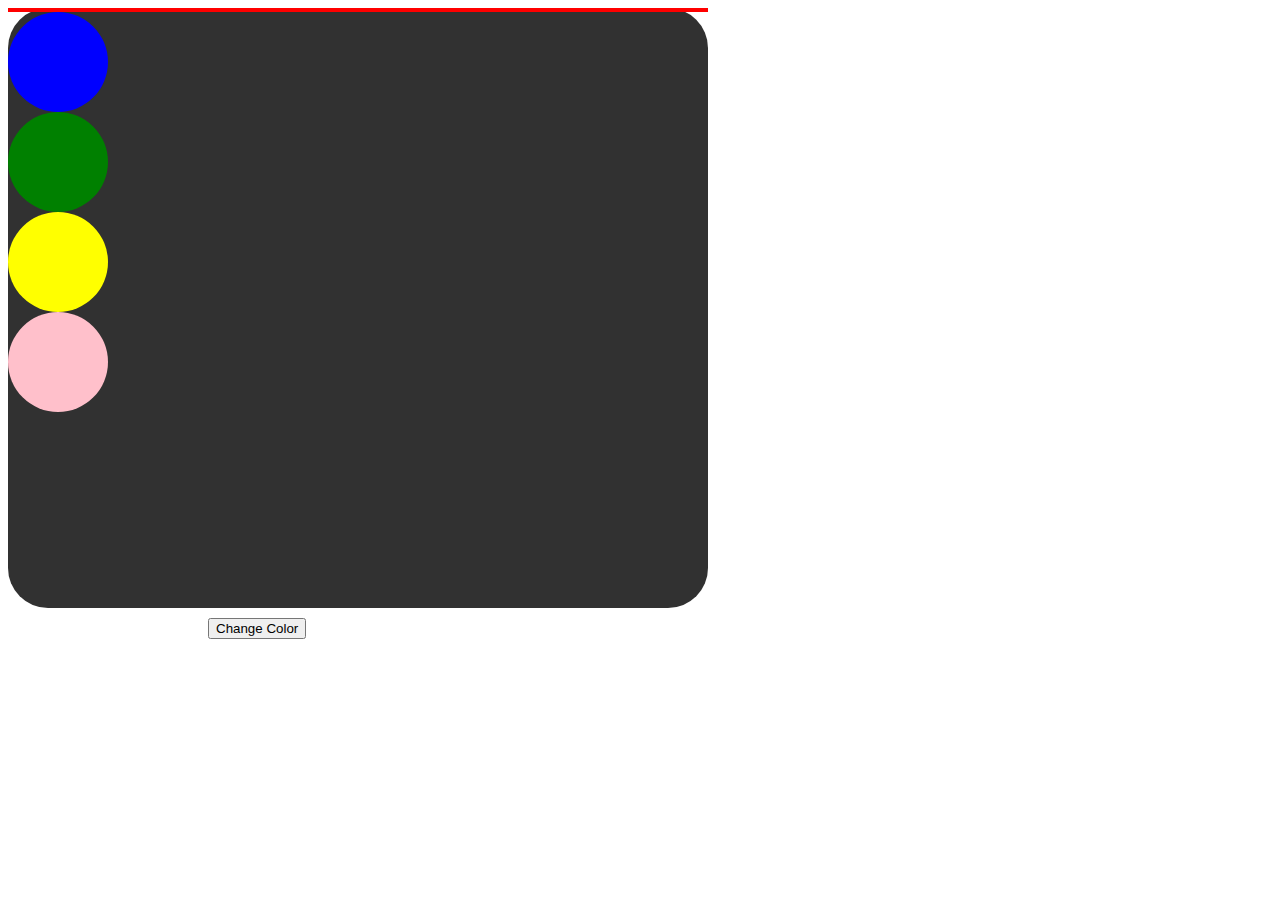
<file: index.html>
<!DOCTYPE html>
<html lang="en">
<head>
    <meta charset="UTF-8">
    <meta name="viewport" content="width=device-width, initial-scale=1.0">
    <title>Document</title>
    <link rel="stylesheet" href="style.css">
</head>
<body>
    
    <div id="box">
        <div id="wire"></div>
        <div id="blueLight"></div>
        <div id="greenLight"></div>
        <div id="yelloLight"></div>
        <div id="pinkLight"></div>

    </div>
    <button id="btn" onclick="changeColor()">Change Color</button>
    <script src="./interview.js"></script>
</body>
</html>
</file>
<file: style.css>
#box {
    height: 600px;
    width: 700px;
    background-color: #313131;
    border-radius: 40px;
    justify-content: flex-start;
}
#btn{
    margin-top: 10px;
    margin-left: 200px;
}
#wire{
    background-color: red;
    height: 4px;
    align-items: center;
    justify-content: center;
}
#blueLight {
    height: 100px;
    width: 100px;
    background-color: blue;
    border-radius: 50%;
}
#greenLight {
    height: 100px;
    width: 100px;
    background-color: green;
    border-radius: 50%;
}#yelloLight {
    height: 100px;
    width: 100px;
    background-color: yellow;
    border-radius: 50%;
}
#pinkLight {
    height: 100px;
    width: 100px;
    background-color: pink;
    border-radius: 50%;
}
</file>
